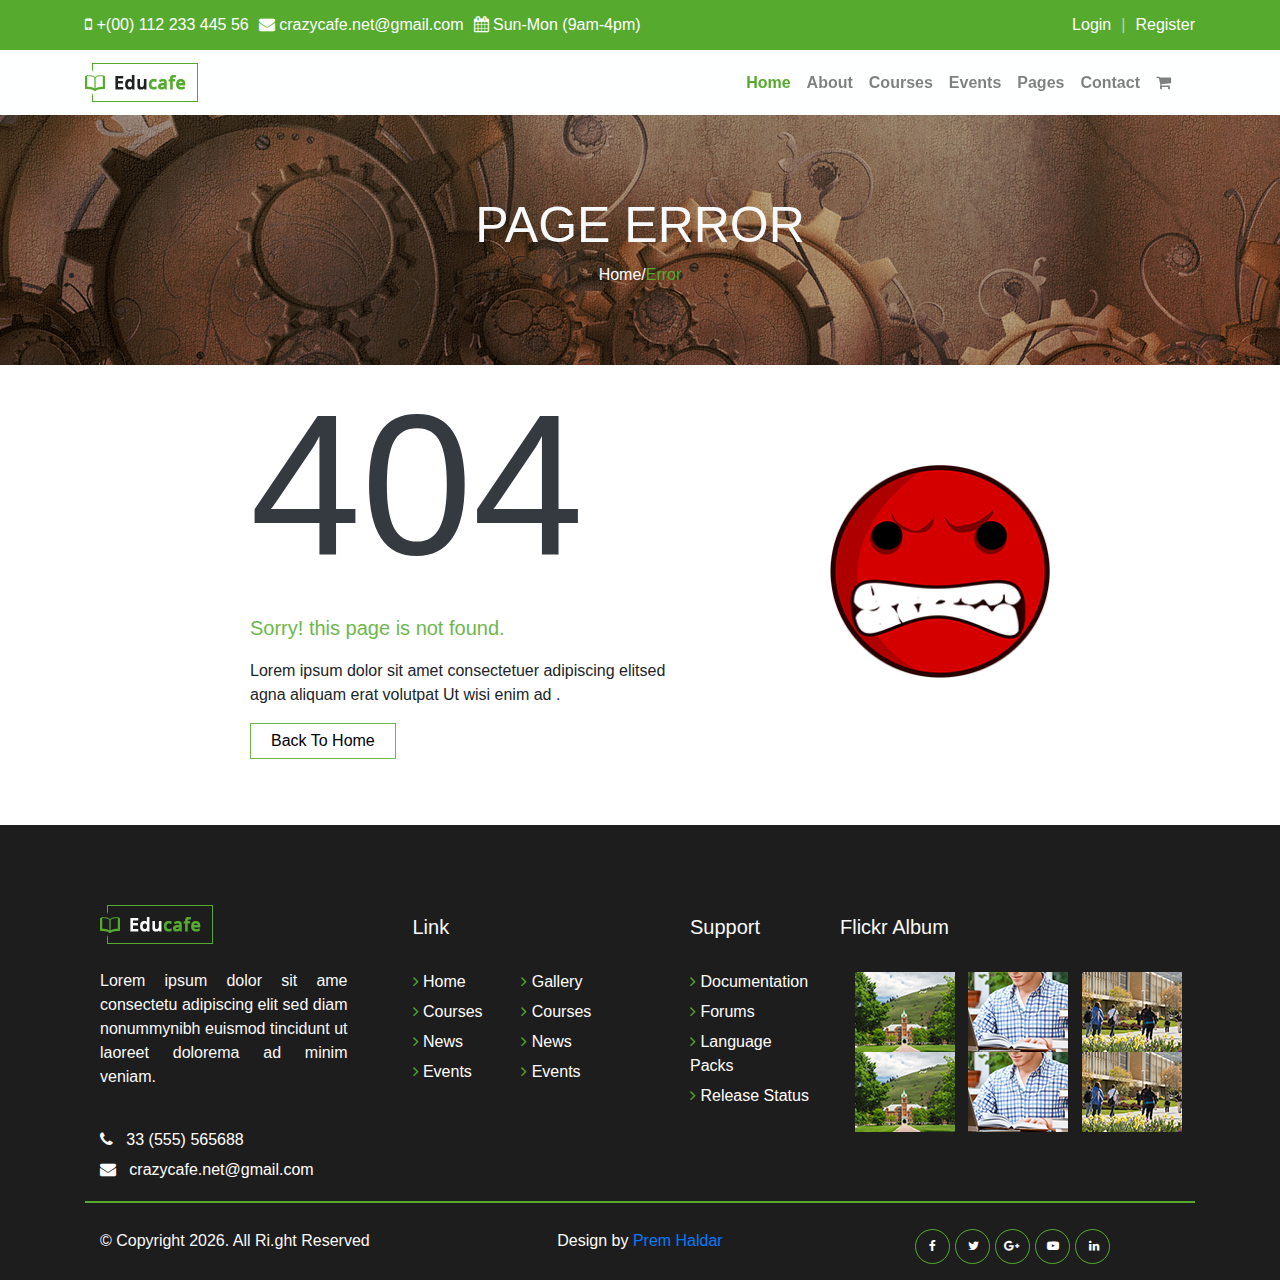
<file: Prem/index.html>
<!DOCTYPE html>
<html lang="en">
	<head>
		<meta charset="UTF-8">
		<!-- Responsive Meta-->
		<meta name="viewport" content="width=device-width, initial-scale=1, shrink-to-fit=no" />
		<!-- Website SEO -->
		<meta name="keyword" content="lms, online education, school, online school" />
		<meta name="description" content="Free online School Management System" />
		<!-- Author -->
		<meta name="author" content="Prem Haldar" />
		<!-- Page Title -->
		<title>404</title>
		<!-- Bootstrap CSS -->
		<link rel="stylesheet" href="assets/css/bootstrap.min.css" />
		<!-- OWl-Carousel CSS -->
		<link rel="stylesheet" href="assets/css/owl.carousel.min.css" />
		<link rel="stylesheet" href="assets/css/owl.theme.default.min.css" />
		<!-- Lightbox CSS -->
		<link rel="stylesheet" href="assets/css/lightbox.min.css" />
		<!-- Animate CSS -->
		<link rel="stylesheet" href="assets/css/animate.min.css" />
		<!-- Fontawesome CSS-->
		<link rel="stylesheet" href="assets/font/css/font-awesome.min.css" />
		<!-- Custom Style CSS -->
		<link rel="stylesheet" href="assets/css/style.css" />
	</head>
	<body>
		<!-- ============== Top Header Start ====================== -->
		<header id="top" class="first_bg_color">
			<div class="container">
				<div class="d-flex justify-content-between">
					<!-- ================= Left Top Side Start========== -->
					<div class="first">
						<ul class="d-flex flex-row bd-highlight mb-3 top_list">
							<li class="">
								<a href="#" class="text-white">
									<i class="fa fa-mobile" aria-hidden="true"></i> <span class="d_class">+(00) 112 233 445 56</span>
								</a>
							</li>
							<li class="">
								<a href="#" class="text-white">
									<i class="fa fa-envelope" aria-hidden="true"></i> <span class="d_class"> crazycafe.net@gmail.com</span>
								</a>
							</li>
							<li class="">
								<a href="#" class="text-white">
									<i class="fa fa-calendar" aria-hidden="true"></i> <span class="d_class">Sun-Mon (9am-4pm) </span>
								</a>
							</li>
						</ul>
					</div>
					<!-- ============= Left To Side End ============== -->
					<!-- ============= Right To Side Start ============== -->
					<div class="second">
						<ul class="d-flex flex-row bd-highlight mb-3 top_list">
							<li >
								<a href="#" class="text-white">
									Login
								</a>
								</li> <span class="login_border">|</span>
								<li class="">
									<a href="#" class="text-white">
										Register
									</a>
								</li>
								
							</ul>
						</div>
						<!-- ============ Right Top Side End ============ -->
					</div>
				</div>
			</header>
			<!-- ============== Top Header End ====================== -->
			<!-- ============== Nav Header Start ====================== -->
			<div class="navsection custom_nv_bg_col" id="navstart">
				<div class="container">
					<nav class="navbar navbar-expand-lg navbar-light ">
						<a class="navbar-brand" href="#">
							<img src="assets/img/img/logo/logo-dark.png" alt="!">
						</a>
						<button class="navbar-toggler" type="button" data-toggle="collapse" data-target="#navbarSupportedContent" aria-controls="navbarSupportedContent" aria-expanded="false" aria-label="Toggle navigation">
						<span class="navbar-toggler-icon"></span>
						</button>
						
						<div class="collapse navbar-collapse" id="navbarSupportedContent">
							<ul class="navbar-nav ml-auto">
								<li class="nav-item active">
									<a class="nav-link" href="#">Home <span class="sr-only"></span></a>
								</li>
								<li class="nav-item">
									<a class="nav-link" href="#">About</a>
								</li>
								<li class="nav-item">
									<a class="nav-link" href="#">Courses</a>
								</li>
								<li class="nav-item">
									<a class="nav-link" href="#">Events</a>
								</li>
								<li class="nav-item">
									<a class="nav-link" href="#">Pages</a>
								</li>
								<li class="nav-item">
									<a class="nav-link" href="#">Contact</a>
								</li>
								<li class="nav-item">
									<a class="nav-link" href="#"><i class="fa fa-shopping-cart" aria-hidden="true"></i></a>
								</li>
							</ul>
						</div>
					</nav>
				</div>
			</div>
			<!-- ============== Nav Header End ====================== -->
			<!-- ============== Background start ====================== -->
			<section class="facts">
				<div class="facts_bg">
					
					<div class="container">
						<div class="newsletter-heading">
							<h3 class="text-center text-light page">
							PAGE ERROR
							</h3>
							<div class="text-center">
								<li >
									<a href="#" class="text-center text-white">
										Home/<span text-info>Error</span>
									</a>
									
								</div>
							</div>
						</div>
					</section>
					<!-- ============== Background end ====================== -->
					<!-- ============== Main Start ====================== -->
					<div class="relative">
						<h1 class="text-dark">
						404
						</h1>
						<p class="p">Sorry! this page is not found.</p>
						<p>Lorem ipsum dolor sit amet consectetuer adipiscing elitsed
						<br>agna aliquam erat volutpat Ut wisi enim ad .</p>
						<a href="#"><button>Back To Home</button></a>
						
						<div class="absolute"><img hight="220px" width="220px" src="assets/img/logo2.png" alt="image"></div>
					</div>
					<!-- ============== Main end ====================== -->
					
					<!-- ============== Footer Section Start    =============-->
					<footer class="footer">
						<div class="container">
							<div class="row custom_padding_footer pb-3">
								<div class="col-xs-12 col-sm-12 col-md-3 col-lg-3">
									<img src="assets/img/img/logo_dark.png" alt="">
									<p class="footer_text text-light text-justify">
										Lorem ipsum dolor sit ame consectetu
										adipiscing elit sed diam nonummynibh
										euismod tincidunt ut laoreet dolorema
										ad minim veniam.
									</p>
									<ul class="list">
										<li><a href="#" class="text-white"><i class="fa fa-phone" aria-hidden="true"></i> &nbsp;&nbsp;33 (555) 565688</a></li>
										<li><a href="#" class="text-white"><i class="fa fa-envelope" aria-hidden="true"></i> &nbsp;&nbsp;crazycafe.net@gmail.com</a></li>
									</ul>
								</div>
								<div class="col-xs-12 col-sm-12 col-md-3 col-lg-3 custom_padding_l">
									<h5 class="text-light">Link</h5>
									<div class="row">
										<div class="col-6">
											<ul class="list">
												<li><a href="#" class="text-white"><i class="fa fa-angle-right first_color" aria-hidden="true"></i> Home</a></li>
												<li><a href="#" class="text-white"> <i class="fa fa-angle-right first_color" aria-hidden="true"></i> Courses</a></li>
												<li><a href="#" class="text-white"> <i class="fa fa-angle-right first_color" aria-hidden="true"></i> News</a></li>
												<li><a href="#" class="text-white"> <i class="fa fa-angle-right first_color" aria-hidden="true"></i> Events</a></li>
											</ul>
										</div>
										<div class="col-6">
											<ul class="list">
												<li><a href="#" class="text-white"><i class="fa fa-angle-right first_color" aria-hidden="true"></i> Gallery</a></li>
												<li><a href="#" class="text-white"> <i class="fa fa-angle-right first_color" aria-hidden="true"></i> Courses</a></li>
												<li><a href="#" class="text-white"> <i class="fa fa-angle-right first_color" aria-hidden="true"></i> News</a></li>
												<li><a href="#" class="text-white"> <i class="fa fa-angle-right first_color" aria-hidden="true"></i> Events</a></li>
											</ul>
										</div>
									</div>
								</div>
								<div class="col-xs-12 col-sm-12 col-md-3 col-lg-2 custom_padding_l">
									<h5 class="text-light">Support</h5>
									<ul class="list">
										<li><a href="#" class="text-white"><i class="fa fa-angle-right first_color" aria-hidden="true"></i> Documentation</a></li>
										<li><a href="#" class="text-white"> <i class="fa fa-angle-right first_color" aria-hidden="true"></i> Forums</a></li>
										<li><a href="#" class="text-white"> <i class="fa fa-angle-right first_color" aria-hidden="true"></i> Language Packs</a></li>
										<li><a href="#" class="text-white"> <i class="fa fa-angle-right first_color" aria-hidden="true"></i> Release Status</a></li>
									</ul>
								</div>
								<div class="col-xs-12 col-sm-12 col-md-3 col-lg-4 custom_padding_t">
									<h5 class="text-light">Flickr Album</h5>
									<div class="row footer_text">
										<div class="col-4">
											<a href="assets/img/img/albump1.png" data-lightbox="roadtrip">
												<img src="assets/img/img/albump1.png" alt="">
											</a>
											
										</div>
										<div class="col-4">
											<a href="assets/img/img/albump2.png" data-lightbox="roadtrip">
												<img src="assets/img/img/albump2.png" alt="">
											</a>
										</div>
										<div class="col-4">
											<a href="assets/img/img/albump3.png" data-lightbox="roadtrip">
												<img src="assets/img/img/albump3.png" alt="">
											</a>
										</div>
										<div class="col-4">
											<a href="assets/img/img/albump1.png" data-lightbox="roadtrip">
												<img src="assets/img/img/albump1.png" alt="">
											</a>
											
										</div>
										<div class="col-4">
											<a href="assets/img/img/albump2.png" data-lightbox="roadtrip">
												<img src="assets/img/img/albump2.png" alt="">
											</a>
										</div>
										<div class="col-4">
											<a href="assets/img/img/albump3.png" data-lightbox="roadtrip">
												<img src="assets/img/img/albump3.png" alt="">
											</a>
										</div>
									</div>
								</div>
							</div>
							<div class="footer_bottom">
								<div class="row">
									<div class="col-xs-12 col-sm-12 col-md-4 col-lg-4 text-light pt-3 pb-3 copy">
										&copy; Copyright <span id="date"></span>. All Ri.ght Reserved
									</div>
									<div class="col-xs-12 col-sm-12 col-md-4 col-lg-4 text-center text-white pt-3 pb-3">
										Design by <a href="https://web.facebook.com/halder.prem.7">Prem Haldar</a>
									</div>
									<div class="col-xs-12 col-sm-12 col-md-4 col-lg-4 pt-3 pb-3">
										<ul class="list d-flex justify-content-center custom_list">
											<li class="c_p"><a href="#" class="custom_text_color">
												<i class="fa fa-facebook" aria-hidden="true"></i>
											</a></li>
											<li><a href="#" class="custom_text_color">
												<i class="fa fa-twitter" aria-hidden="true"></i>
											</a></li>
											<li><a href="#" class="custom_text_color">
												<i class="fa fa-google-plus" aria-hidden="true"></i>
											</a></li>
											<li><a href="#" class="custom_text_color">
												<i class="fa fa-youtube-play" aria-hidden="true"></i>
											</a></li>
											<li><a href="#" class="custom_text_color">
												<i class="fa fa-linkedin" aria-hidden="true"></i>
											</a></li>
										</ul>
									</div>
								</div>
							</div>
						</div>
					</footer>
					<!-- ============== Footer Section End    =============-->
					<!-- jQuery JS -->
					<script src="assets/js/jquery.min.js"></script>
					<!-- Bootstrap JS -->
					<script src="assets/js/bootstrap.min.js"></script>
					<!-- Lightbox JS -->
					<!-- <script src="assets/js/lightbox.min.js"></script> -->
					<!-- Owl Carousel JS-->
					<script src="assets/js/owl.carousel.min.js"></script>
					<!-- WOW JS -->
					<!-- <script src="assets/js/wow.min.js"></script> -->
					<!-- Custom JS -->
					<script src="assets/js/main.js"></script>
					<!--  -->
					<script>
						var d = new Date();
						var n = d.getFullYear();
						document.getElementById("date").innerHTML = n;
					</script>
				</body>
			</html>
		</body>
</file>
<file: Prem/assets/css/style.css>
/*****************************************************************************************
*****************************************************************************************
Project Name: LMS
Author Name: Prem Haldar
Client Name: LEDP-2020 D2
Project Date: 26-06-2020
Project Type: Education
Project Section:
1.Top Header
2.Nav Header
3.Slider Section
4.background
5.Main
6.Footer Section
**********************************************************************************************
**********************************************************************************************/
/**********************************************************************************************
Base CSS Start
***********************************************************************************************/
*,body{
padding: 0;
margin: 0;
}
h2{
font-weight: bold;
}
.row{
margin-right: 0px !important;
margin-left: 0px !important;
}
ul{
margin-bottom: 0px !important;
}
.card-body{
padding-bottom: 0px !important;
padding-left: 0px !important;
padding-right: 0px !important;
}
.owl-carousel{
position: relative;
}
.owl-carousel .owl-nav button.owl-prev{
position: absolute;
top: 45%;
left: -5%;
}
.owl-carousel .owl-nav button.owl-next{
position: absolute;
top: 45%;
right: -5%;
}
.font_35{
font-size: 35px;
color: #56ab2f;
}
.owl-theme .owl-nav [class*=owl-]:hover{
border: none;
background: none;
color: black;
}
.owl-theme .owl-nav [class*=owl-]:focus{
border: none;
background: none;
color: black;
}
a{
text-decoration: none;
}
a:hover{
text-decoration: none;
}
/**********************************************************************************************
Base CSS End
***********************************************************************************************/
/**********************************************************************************************
Common CSS Start
***********************************************************************************************/
.first_color{
color: #56ab2f;
}
.second_color{
color: #1e1d1d;
}
.first_bg_color{
background-color: #56ab2f;
}
.second_bg_color{
background-color: #1e1d1d;
}
.commn_margin{
margin-top: 80px;
}
.custom_left_margin{
margin-left: 7%;
margin-right: 0px !important
}
.custom_padding_2{
padding-top: 100px;
padding-bottom: 100px
}
.secondary-dark-blue-bg
{
background-color: #fff;
}
/**********************************************************************************************
Common CSS End
***********************************************************************************************/
/**********************************************************************************************
Top Header CSS Start
***********************************************************************************************/
#top{
height: 50px;
width: 100%;
line-height: 50px;
z-index:22222;
position: sticky;
top: -60px;
}
.top_list{
list-style: none;
}
.top_list li{
padding-left: 10px;
}
.top_list li:first-child{
padding-left: 0px !important;
}
.login_border{
padding-left: 10px;
color: #c7c7c7;
}
/**********************************************************************************************
Top Header CSS End
***********************************************************************************************/
/**********************************************************************************************
Nav Header CSS Start
***********************************************************************************************/
.custom_nv_bg_col{
background: rgba(254, 255, 255, .8);
}
.navsection{

position: sticky;
top: 0;
z-index: 1111;
}
.navbar{
padding-left: 0px !important;
z-index: 11111;
}
.nav-link{
font-weight: bold !important;
}
.active .nav-link{
color: #56ab2f !important;
}
.nav-link:focus{
color: #56ab2f !important;
}
/**********************************************************************************************
Nav Header CSS End
***********************************************************************************************/
/**********************************************************************************************
Slider Section CSS Start
***********************************************************************************************/
.slider{
margin-top: -120px;
z-index: -1111;
}
.btn {
border-radius: 0px !important;
font-weight: bold;
}
.carousel-caption {
width: 450px;
height: 300px;
position: absolute;
bottom: 25%;
left: 55%;
z-index: 10;
padding-top: 20px;
padding-bottom: 20px;
color: #fff;
text-align: left;
}
.btn-success-color{
color: ;
}
/**********************************************************************************************
Slider Section CSS End
***********************************************************************************************/
/**********************************************************************************************
About Section CSS Start
***********************************************************************************************/
.custom_h2{
font-size: 36px !important;
}
.custom_padding{
padding-top: 40px;
padding-bottom: 50px;
}
.about_bg{
background-image: url(../img/acadimy.png);
height: 90%;
width: 100%;
margin-left: 19%;
background-repeat: no-repeat;
}
.principle_img{
height: 83%;
width: 40%;
margin-top: 15%;
margin-left: -10%;
}
/**********************************************************************************************
About Section CSS End
***********************************************************************************************/
/**********************************************************************************************
Courses Section CSS Start
***********************************************************************************************/
.courses{
padding-top: 80px;
}
.course_content{
padding-bottom: 50px;
}
.card-body{
border: 1px solid #56ab2f;
border-top: none;
}
.list{
list-style: none;
}
.list-item{
border: 1px solid #56ab2f;
width: 150px;
text-align: center;
padding: 10px;
font-weight: bold;
}
.list-item:nth-child(1){
border-left: none;
}
.list-item:nth-child(2){
border-left: none;
border-right: none;
background-color: #56ab2f;
color: white;
}
.list-item:nth-child(3){
border-right: none;
}
.card_border{
border-bottom: 2px solid #c7c7c7;
width: 120px;
padding-left: 25%;
margin-left: 33%;
}
/**********************************************************************************************
Courses Section CSS End
***********************************************************************************************/
/**********************************************************************************************
background CSS Start
***********************************************************************************************/
.facts{
width: 100%;
height: 100%;
text-align: center;
}
.facts_bg{
background-image: url(../img/background.png);

background-repeat: no-repeat;
height: 250px;
width: 100%;
text-align: center;
}
.custom_row{
padding-top: 100%;
padding-bottom: 0%;
}
.page{
	font-size: 50px !important;
	padding-top: 80px;
}
/* .text-center li a{
	padding-top: 100px !important;
} */
.text-center li a span{
	color: #56ab2f !important;
}
/**********************************************************************************************
background CSS End
***********************************************************************************************/
/**********************************************************************************************
Main CSS start
***********************************************************************************************/
div.relative {
  position: relative;
  
  left: 250px;
  
  width: 100%;
  height: 460px;
  
  
} 
.relative h1{
	font-size: 200px;
}
.p{
	color: #6EB74D;
	font-size: 20px;
}
.relative button{
	border: 1px #6EB74D solid;
	background-color: #fff;
	padding: 5px 20px 5px 20px;
}

div.absolute {
  position: absolute;
  top: 100px;
  right: 500px;
  width: 200px;
  height: 100px;
  
  
}
/**********************************************************************************************
Main CSS End
***********************************************************************************************/
/**********************************************************************************************

/**********************************************************************************************
Footer Section CSS Start
***********************************************************************************************/
.footer{

background-color: #1e1d1d;
}
.custom_padding_footer{
padding-top: 80px;
}
.custom_padding_l{
padding: 10px;
padding-left: 50px;
}.custom_padding_t{
padding-top: 10px;
}
.list{
list-style: none;
padding-top: 20px;
}
.footer_text{
padding-top: 25px;
}
.footer .list li{
color: white;
padding-left: 0px;
padding-top: 3px;
padding-bottom: 3px;
}
.col-6{
padding-left: 0px !important;
}
.footer_bottom{
padding: 0;
margin: 0;
border-top: 2px solid #56ab2f;
/*line-height: 100px;*/
background-color: #1e1d1d;
padding-top: 10px;
}
.custom_list{
padding-top: 0px !important;
text-align: right !important;
}
.custom_list li {
height: 35px !important;
width: 35px !important;
background-color: transparent;
border: 1px solid #56ab2f;
margin-left: 5px;
border-radius: 50%;
}
.custom_list li a{
text-align: center;
padding-right: 0px;
font-size: 12px;
color: white;
}
.c_p{
padding-right: 3px;
}
.custom_list li a:first-child{

padding-right: 10px;
}
.custom_list li a:hover{
color: #56ab2f;
}
/**********************************************************************************************
Footer Section CSS End
***********************************************************************************************/
/**********************************************************************************************
Responsive CSS Start
***********************************************************************************************/
@media only screen and (max-width: 797px) {
.d_class{
display: none;
color: transparent;
}
.about_bg{
margin-left: 0px !important;
}
.custom_card_img{
width: 100%;
height: 280px;
}
.copy{
text-align: center;
}
.facts_custom{
text-align: center;
padding-bottom: 10px;
}
.custom_pt_news{
margin-top: 15px;
}
.custom_padding_l{
padding-left: 0px !important;
}
}
/**********************************************************************************************
Responsive CSS End
***********************************************************************************************/
</file>
